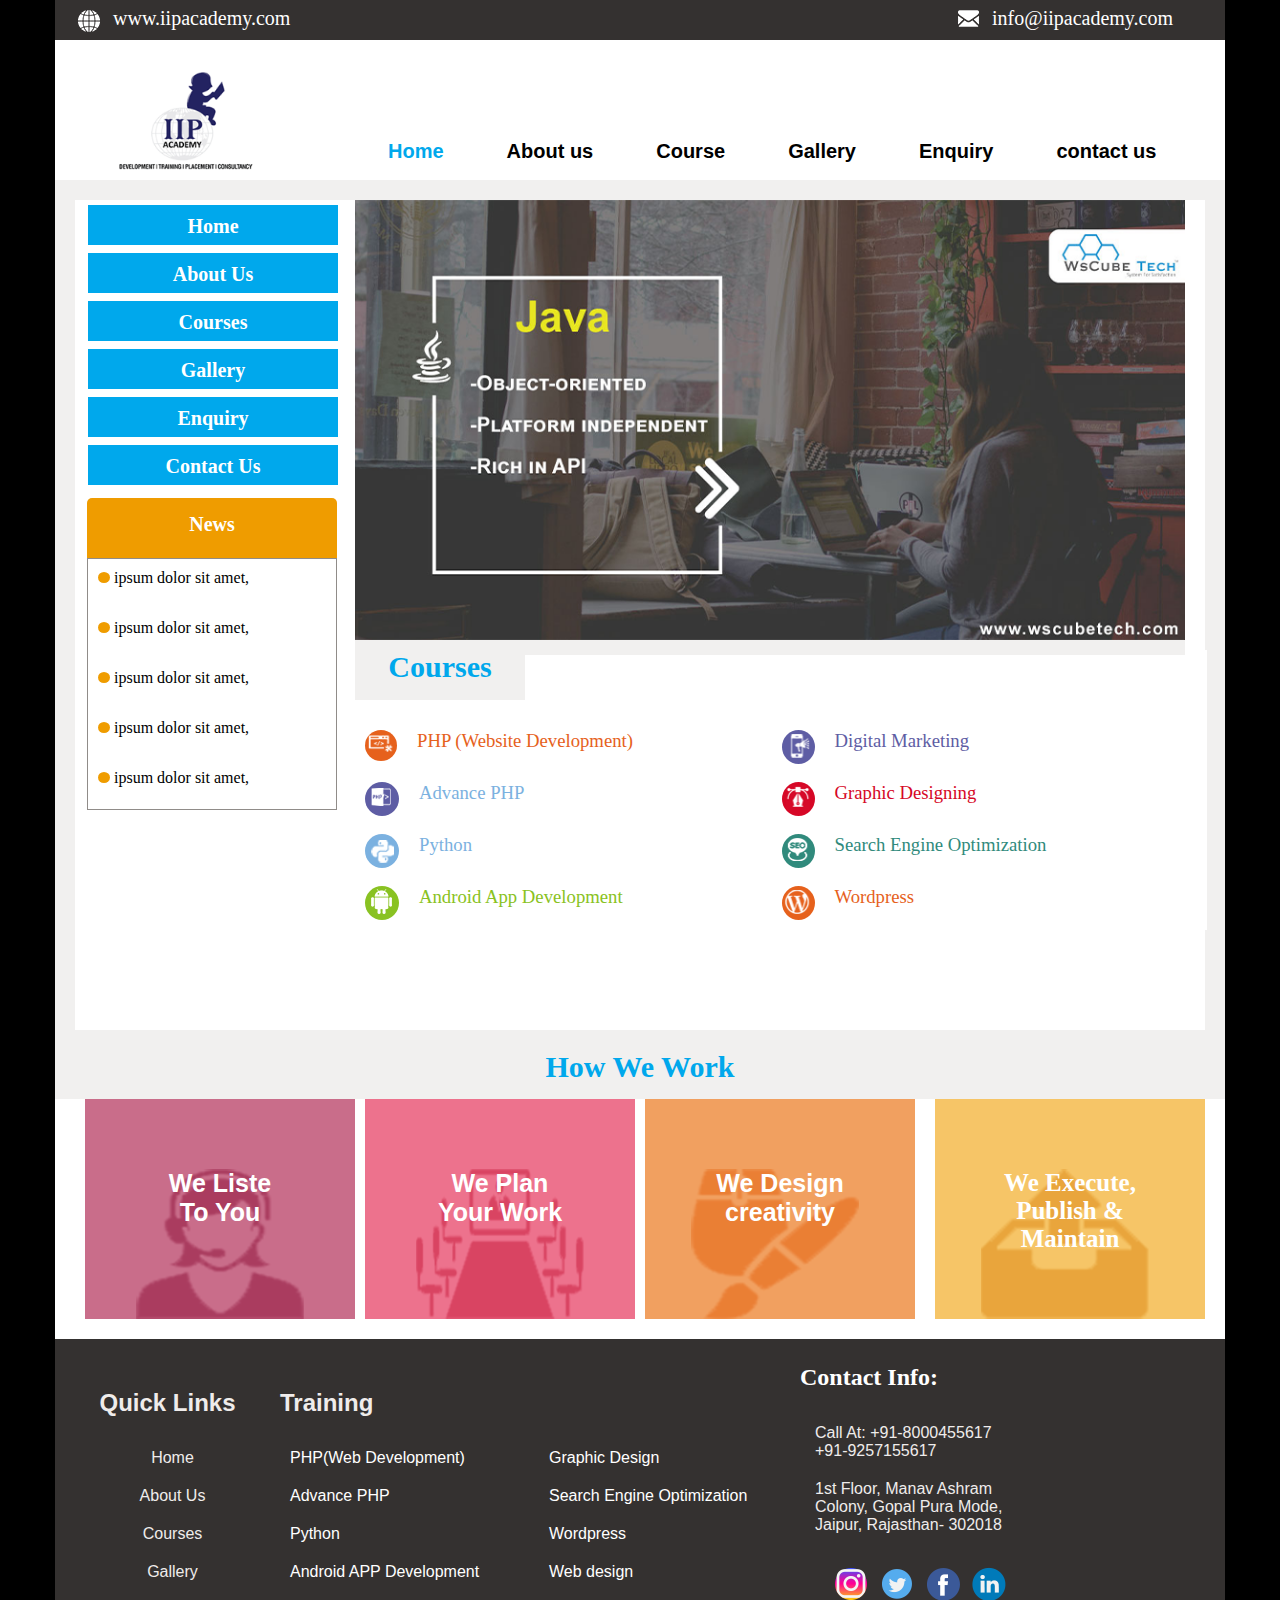
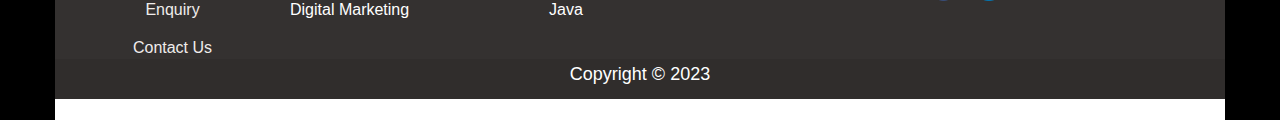
<file: index.html>
<head>
    <title>first website</title>
    <link rel="stylesheet" href="css/style.css">
</head>

<body>
    <div class="main">
        <div class="first-row">
            <div class="top-left">
                <img src="images/web.png" class="img" alt="">
                <div class="top-text"><a href="">www.iipacademy.com</a></div>
            </div>

            <div class="top-right">
                <img src="images/INFO.png" class="img1" alt="">
                <div class="top-text1"><a href="">info@iipacademy.com</a></div>
            </div>
        </div>

        <div class="second-row">
            <div class="logo">
                <img src="images/logo.png" height="100%" alt="">
            </div>
            <div class="manu-bar">
                <div class="home">
                    <span style="color: #00a8ec;"> <a href="index.html">Home</a></span>
                </div>
                <div class="home">
                    <a href="about.html">About us</a>
                </div>
                <div class="home">
                    <a href="course.html">Course</a>
                </div>
                <div class="home">
                    <a href="gallery.html">Gallery</a>
                </div>
                <div class="home">
                    <a href="enquiry.html">Enquiry</a>
                </div>
                <div class="home">
                    <a href="contact.html">contact us</a>
                </div>
            </div>
        </div>
        <div class="row3">
            <div class="row3c1">
                <div class="coloum1"><a href="index.html">Home</a></div>
                <div class="coloum2"><a href="about.html">About Us</a></div>
                <div class="coloum3"><a href="course.html">Courses</a></div>
                <div class="coloum4"><a href="gallery.html">Gallery</a></div>
                <div class="coloum5"><a href="enquiry.html">Enquiry</a></div>
                <div class="coloum6"><a href="contact.html">Contact Us</a></div>
                <div class="row3coloum">
                    <div class="middle-left">News</div>
                    <div class="new-list">
                        <div class=" list-li "><img src="images/dot.jpg" alt=""> ipsum dolor sit amet,</div>
                        <div class="list-li"><img src="images/dot.jpg" alt=""> ipsum dolor sit amet,</div>
                        <div class="list-li"><img src="images/dot.jpg" alt=""> ipsum dolor sit amet,</div>
                        <div class="list-li"><img src="images/dot.jpg" alt=""> ipsum dolor sit amet,</div>
                        <div class="list-li"><img src="images/dot.jpg" alt=""> ipsum dolor sit amet,</div>
                    </div>
                </div>
            </div>

            <div class="list-right">
                <div><img src="images/banners.png" class="images" alt=""></div>
                <div class="course">
                    <div class="course-text">Courses</div>
                    <div class="course-box">
                        <div class="box-left">
                            <div class="php"><img class="php-img" src="images/courses/php.png" title="PHP" alt="">
                                <h3 class="php-h3">PHP (Website Development)</h3>
                            </div>
                            <div class="adv-php">
                                <img class="adv-img" src="images/courses/adv-php.png" alt="">
                                <h3 class="adv-h3">Advance PHP</h3>
                            </div>
                            <div class="py">
                                <img class="py-img" src="images/courses/python.png" alt="">
                                <h3 class="py-h3">Python</h3>
                            </div>
                            <div class="android">
                                <img class="android-img" src="images/courses/android.png" alt="">
                                <h3 class="android-h3">Android App Development</h3>
                            </div>
                        </div>
                        <div class="box-right">
                            <div class="icon-digi">
                                <img class="digi-img" src="images/courses/digi-marketing.png" alt="">
                                <h3 class="digi-h3">Digital Marketing</h3>
                            </div>
                            <div class="icon-graphics">
                                <img src="images/courses/graphic-design.png" alt="" class="grap-img">
                                <h3 class="grap-h3">Graphic Designing</h3>
                            </div>
                            <div class="seo-box ">
                                <img src="images/courses/seo.png" alt="" class="seo-img">
                                <h3 class="seo-h3">Search Engine Optimization</h3>
                            </div>
                            <div class="Wordpress">
                                <img src="images/courses/wordpress.png" alt="" class="Wordpress-img">
                                <h3 class="Wordpress-h3">Wordpress</h3>
                            </div>
                        </div>
                    </div>

                </div>



            </div>

        </div>
        <div class="heading">How We Work</div>

        <div class="row5">
            <div class="box1">
                <div class="images1">
                    <div class="text-img">We Liste <br> To You</div>
                </div>
            </div>
            <div class="box2">
                <div class="images2">
                    <div class="text-img1">We Plan<br> Your Work</div>
                </div>
            </div>
            <div class="box3">
                <div class="images3">
                    <div class="text-img2">We Design <br> creativity</div>
                </div>
            </div>
            <div class="box4">
                <div class="images4">
                    <div class="text-img3">We Execute,<br> Publish &<br> Maintain</div>
                </div>
            </div>
        </div>

        <div class="row6">
            <div class="r6colouml">
                <div class="R6-text">
                    <h2 class="text-h2">Quick Links</h2>
                    <div class="text-color"><a href="index.html">Home</a></div>
                    <div class="text-color"><a href="about.html">About Us</a></div>
                    <div class="text-color"><a href="course.html">Courses</a></div>
                    <div class="text-color"><a href="gallery.html">Gallery</a></div>
                    <div class="text-color"><a href="enquiry.html">Enquiry</a></div>
                    <div class="text-color"><a href="contact.html">Contact Us</a></div>
                </div>
                <div class="train-text">
                    <h2 class="train-h2">Training</h2>
                    <div class="train-colom">
                        <div class="text-train"><a href="">PHP(Web Development)</a></div>
                        <div class="text-train"><a href="">Advance PHP</a></div>
                        <div class="text-train"><a href="">Python</a></div>
                        <div class="text-train"><a href="">Android APP Development</a></div>
                        <div class="text-train"><a href="">Digital Marketing</a></div>
                    </div>
                    <div class="train-text2">
                        <div class="text-color1">Graphic Design</div>
                        <div class="text-color1">Search Engine Optimization</div>
                        <div class="text-color1">Wordpress</div>
                        <div class="text-color1">Web design</div>
                        <div class="text-color1">Java</div>
                    </div>
                </div>
                <div class="text-contact">
                    <h2 class="contact-h2">Contact Info:</h2>
                    <div class="cont-text">
                        <div class="cont-text1">Call At: +91-8000455617<br> +91-9257155617</div>
                        <div class="cont-text2">1st Floor, Manav Ashram Colony, Gopal Pura Mode, Jaipur, Rajasthan-
                            302018</div>
                        <div class="cont-img">
                             <div class="img_cont">
                                <a href="https://www.instagram.com/wscubetechindia" target="_blank">
                                    <img src="images/instagram.png" alt="">
                                </a>
                            </div>
                             <div class="img_cont">
                                <a href="https://twitter.com/wscube" target="_blank">
                                    <img src="images/twitter.png" alt="">
                                </a>
                            </div>
                             <div class="img_cont">
                                <a href="https://www.facebook.com/wscubetech.india" target="_blank">
                                    <img src="images/facebook.png" alt="">
                                </a>
                            </div>
                             <div class="img_cont">
                                <a href="https://www.linkedin.com/company/wscube-tech" target="_blank">
                                    <img src="images/linked-in.png" alt="">
                                </a>
                            </div>
                        </div>
                    </div>
                </div>




            </div>
            <div class="row7">Copyright © 2023</div>








        </div>

</body>

</html>
</file>
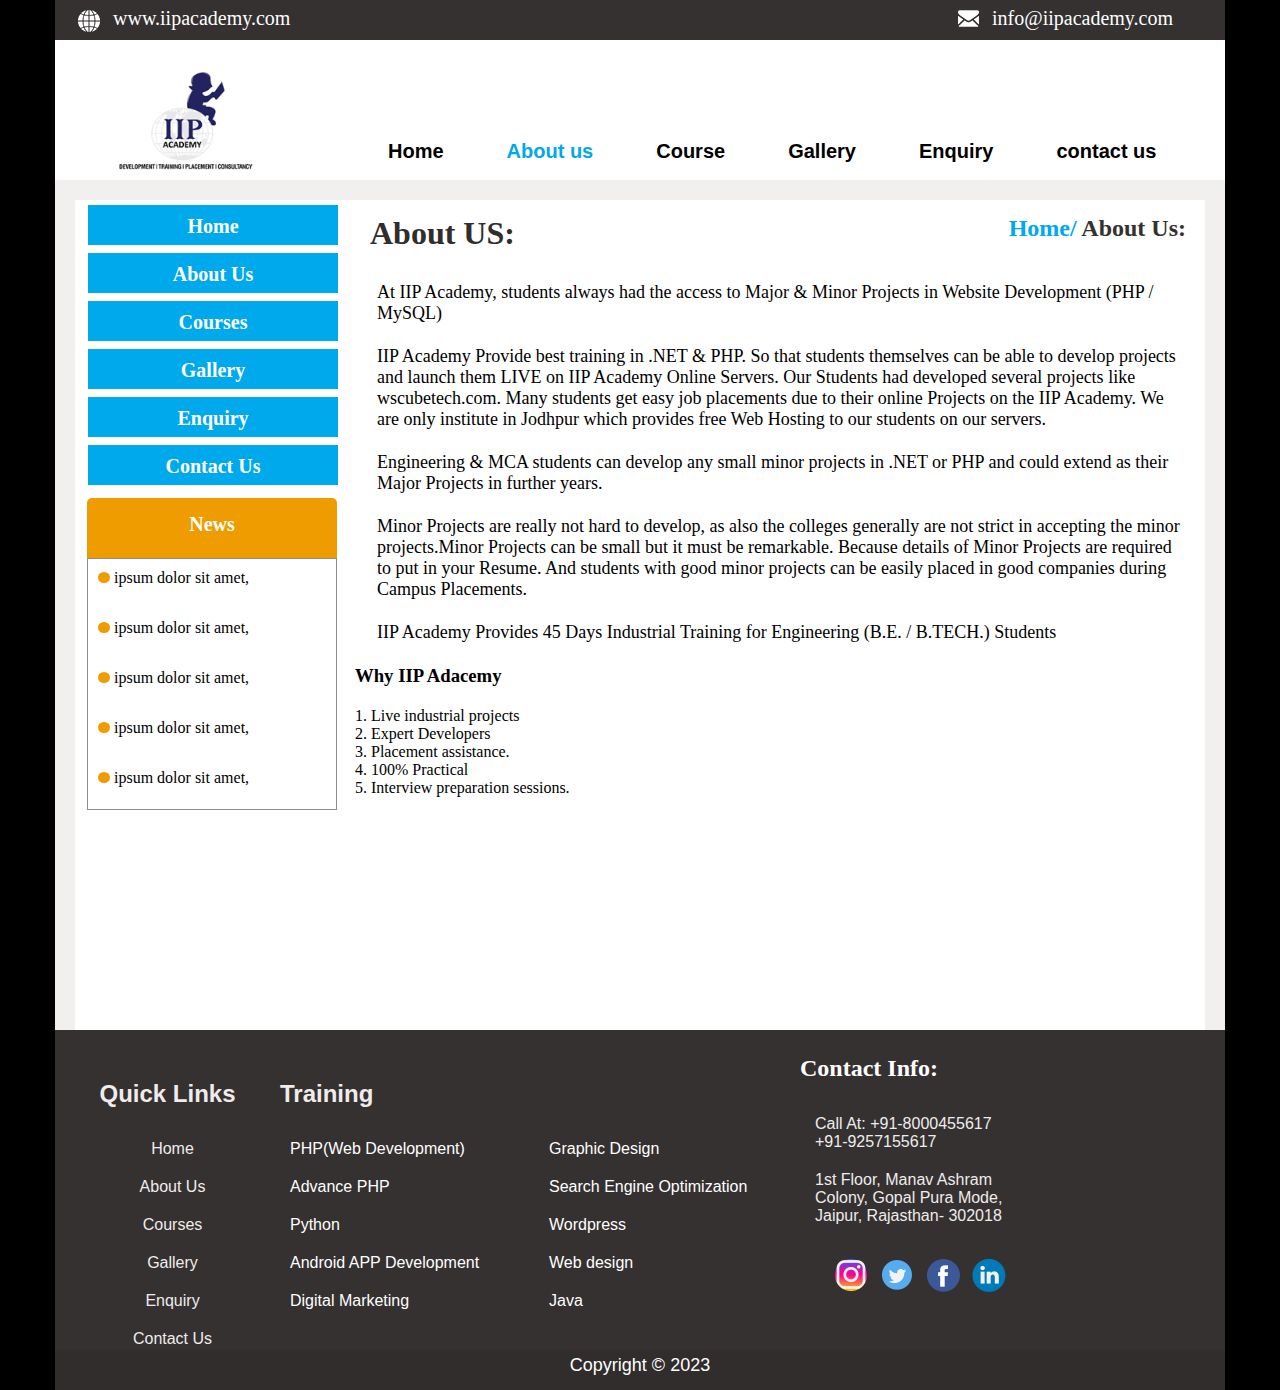
<file: about.html>
<html lang="en">
<head>
    <title>about us</title>
    <link rel="stylesheet" href="css/style.css">
</head>

<body>
    <div class="main1">
        <div class="first-row">
            <div class="top-left">
                <img src="images/web.png" class="img"  alt="">
                <div class="top-text"><a href="">www.iipacademy.com</a></div>
            </div>

            <div class="top-right">
                <img src="images/INFO.png" class="img1" alt="">
                <div class="top-text1"><a href="">info@iipacademy.com</a></div>
            </div>
        </div>
        <div class="second-row">
            <div class="logo">
                <img src="images/logo.png" height="100%" alt="">
            </div>
            <div class="manu-bar">
                <div class="home">
                    <a href="index.html">Home</a>
                </div>
                <div class="home">
                    <a href="about.html" style="color: #00a8ec";>About us</a>
                </div>
                <div class="home">
                    <a href="course.html">Course</a>
                </div>
                <div class="home">
                    <a href="gallery.html">Gallery</a>
                </div>
                <div class="home">
                    <a href="enquiry.html">Enquiry</a>
                </div>
                <div class="home">
                    <a href="contact.html">contact us</a>
                </div>
            </div>
        </div>
        <div class="row3">
            <div class="row3c1">
                <div class="coloum1"><a href="index.html">Home</a></div>
                <div class="coloum2"><a href="about.html">About Us</a></div>
                <div class="coloum3"><a href="course.html">Courses</a></div>
                <div class="coloum4"><a href="">Gallery</a></div>
                <div class="coloum5"><a href="">Enquiry</a></div>
                <div class="coloum6"><a href="">Contact Us</a></div>
                <div class="row3coloum">
                    <div class="middle-left">News</div>
                 <div class="new-list">
                    <div class="list-li"><img src="images/dot.jpg" alt=""> ipsum dolor sit amet,</div>
                    <div class="list-li"><img src="images/dot.jpg" alt=""> ipsum dolor sit amet,</div>
                    <div class="list-li"><img src="images/dot.jpg" alt=""> ipsum dolor sit amet,</div>
                    <div class="list-li"><img src="images/dot.jpg" alt=""> ipsum dolor sit amet,</div>
                    <div class="list-li"><img src="images/dot.jpg" alt=""> ipsum dolor sit amet,</div>
                </div>
             </div>
            </div>
            <div class="right-row3">
                <div class="row3-page">
                    <h1 class="row3_text">About US:</h1>
                    <h2 class="row3_text2"><span style="color: #00a8ec;"><a href="index.html">Home/</a></span>  About Us:
                    </h2>
                </div>
                <div class="about-p">
                    <p class="p-about1">At IIP Academy, students always had the access to Major & Minor Projects in Website Development (PHP / MySQL)</p>
                    <p class="p-about1">IIP Academy Provide best training in .NET & PHP. So that students themselves can be able to develop projects and launch them LIVE on IIP Academy Online Servers. Our Students had developed several projects like wscubetech.com. Many students get easy job placements due to their online Projects on the IIP Academy. We are only institute in Jodhpur which provides free Web Hosting to our students on our servers.</p>
                    <p class="p-about1">Engineering & MCA students can develop any small minor projects in .NET or PHP and could extend as their Major Projects in further years.</p>
                    <p class="p-about1">Minor Projects are really not hard to develop, as also the colleges generally are not strict in accepting the minor projects.Minor Projects can be small but it must be remarkable. Because details of Minor Projects are required to put in your Resume. And students with good minor projects can be easily placed in good companies during Campus Placements.</p>
                    <p class="p-about1">IIP Academy Provides 45 Days Industrial Training for Engineering (B.E. / B.TECH.) Students</p>
                    <p class="p-about1"></p>
                    <h3 style="margin-bottom: 20px;">Why IIP Adacemy</h3>
                    <div>1. Live industrial projects</div>
                    <div>2. Expert Developers</div>
                    <div>3. Placement assistance.</div>
                    <div>4. 100% Practical</div>
                    <div>5. Interview preparation sessions.</div>
                </div>
            </div>
        </div>
        <div class="row6">
            <div class="r6colouml">
                <div class="R6-text">
                <h2 class="text-h2">Quick Links</h2>
                <div class="text-color">Home</div>
                <div class="text-color">About Us</div>
                <div class="text-color">Courses</div>
                <div class="text-color">Gallery</div>
                <div class="text-color">Enquiry</div>
                <div class="text-color">Contact Us</div>
            </div>
            <div class="train-text">
                <h2 class="train-h2">Training</h2>
                <div class="train-colom">
                    <div class="text-train">PHP(Web Development)</div>
                    <div class="text-train">Advance PHP</div>
                    <div class="text-train">Python</div>
                    <div class="text-train">Android APP Development</div>
                    <div class="text-train">Digital Marketing</div>
                </div>
                <div class="train-text2">
                    <div class="text-color1">Graphic Design</div>
                    <div class="text-color1">Search Engine Optimization</div>
                    <div class="text-color1">Wordpress</div>
                    <div class="text-color1">Web design</div>
                    <div class="text-color1">Java</div>
                </div>
            </div>
            <div class="text-contact">
                <h2 class="contact-h2">Contact Info:</h2>
                <div class="cont-text">
                    <div class="cont-text1">Call At: +91-8000455617<br> +91-9257155617</div>
                    <div class="cont-text2">1st Floor, Manav Ashram Colony, Gopal Pura Mode, Jaipur, Rajasthan- 302018</div>
                    <div class="cont-img">
                        <div class="img_cont">
                            <a href="https://www.instagram.com/wscubetechindia" target="_blank">
                                <img src="images/instagram.png" alt="">
                            </a>
                        </div>
                         <div class="img_cont">
                            <a href="https://twitter.com/wscube" target="_blank">
                                <img src="images/twitter.png" alt="">
                            </a>
                        </div>
                         <div class="img_cont">
                            <a href="https://www.facebook.com/wscubetech.india" target="_blank">
                                <img src="images/facebook.png" alt="">
                            </a>
                        </div>
                         <div class="img_cont">
                            <a href="https://www.linkedin.com/company/wscube-tech" target="_blank">
                                <img src="images/linked-in.png" alt="">
                            </a>
                        </div>
                    </div>
                </div>
            </div>
            
             </div>
        <div class="row7">Copyright © 2023</div>

 </div>


    
</body>
</html>
</file>
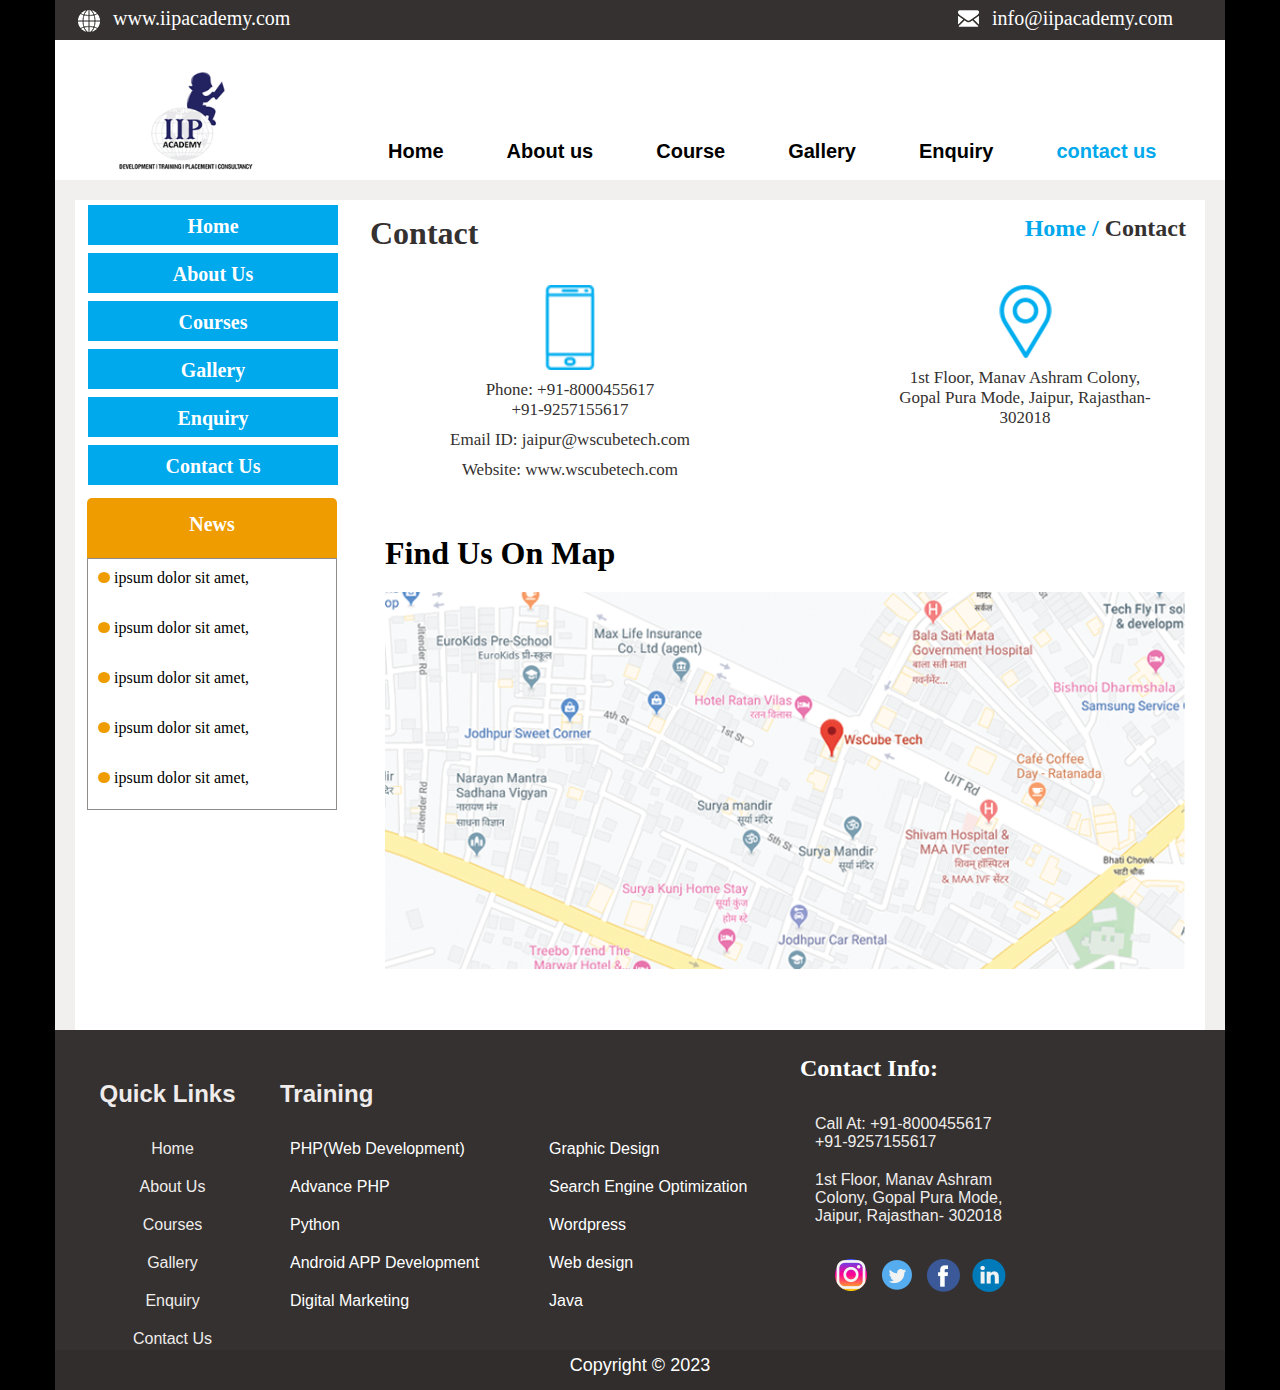
<file: contact.html>
<html lang="en">
<head>
    <title>contact</title>
    <link rel="stylesheet" href="css/style.css">
</head>
<body>
    <div class="main4">
        <div class="first-row">
            <div class="top-left">
                <img src="images/web.png" class="img"  alt="">
                <div class="top-text"><a href="">www.iipacademy.com</a></div>
            </div>

            <div class="top-right">
                <img src="images/INFO.png" class="img1" alt="">
                <div class="top-text1"><a href="">info@iipacademy.com</a></div>
            </div>
        </div>
        
        <div class="second-row">
            <div class="logo">
                <img src="images/logo.png" height="100%" alt="">
            </div>
            <div class="manu-bar">
                <div class="home">
                    <a href="index.html">Home</a>
                </div>
                <div class="home">
                    <a href="about.html">About us</a>
                </div>
                <div class="home">
                    <a href="course.html">Course</a>
                </div>
                <div class="home">
                    <a href="gallery.html">Gallery</a>
                </div>
                <div class="home">
                    <a href="enquiry.html">Enquiry</a>
                </div>
                <div class="home">
                    <a href="contact.html" style="color: #00a8ec;">contact us</a>
                </div>
            </div>
        </div>
        <div class="row3">
            <div class="row3c1">
                <div class="coloum1"><a href="index.html">Home</a></div>
                <div class="coloum2"><a href="about.html">About Us</a></div>
                <div class="coloum3"><a href="course.html">Courses</a></div>
                <div class="coloum4"><a href="gallery.html">Gallery</a></div>
                <div class="coloum5"><a href="enquiry.html">Enquiry</a></div>
                <div class="coloum6"><a href="contact.html">Contact Us</a></div>
                 <div class="row3coloum">
              <div class="middle-left">News</div>
                  <div class="new-list">
                       <div class="list-li"><img src="images/dot.jpg" alt=""> ipsum dolor sit amet,</div>
                        <div class="list-li"><img src="images/dot.jpg" alt=""> ipsum dolor sit amet,</div>
                        <div class="list-li"><img src="images/dot.jpg" alt=""> ipsum dolor sit amet,</div>
                          <div class="list-li"><img src="images/dot.jpg" alt=""> ipsum dolor sit amet,</div>
                      <div class="list-li"><img src="images/dot.jpg" alt=""> ipsum dolor sit amet,</div>
                     </div>
              </div>
            </div>
            <div class="con-box">
                <div class="con-text">
                    <h1 class="con-h1">Contact</h1>
                    <h2 class="con-h2"><span style="color: #00a8ec;"><a href="index.html">Home /</a></span> Contact</h2>
                </div>
                <div class="contact-box">
                    <div class="con-row1">
                        <div class="con-row1-left">
                            <img src="images/phone.png" class="con-img">
                            <p class="con-p">Phone: +91-8000455617 <br/>
                                +91-9257155617 
                            <p class="con-p">Email ID: 
                             <a href="">jaipur@wscubetech.com</a></p>
                            <p class="con-p"> <a href=""> Website: www.wscubetech.com </a></p>
                            
                        </div>
                        <div class="con-row1-right">
                            <img src="images/address-pin.png" >
                            <p class="conp">1st Floor, Manav Ashram Colony, Gopal Pura Mode, Jaipur, Rajasthan- 302018</p>
                        </div>
                    </div>
                    <h1>Find Us On Map</h1>
                    <div class="con-map">
                        <img src="images/map.png" class="con-img1">
                    </div>
                </div>
            </div>
            
        </div>
        <div class="row6">
            <div class="r6colouml">
                <div class="R6-text">
                <h2 class="text-h2">Quick Links</h2>
                <div class="text-color">Home</div>
                <div class="text-color">About Us</div>
                <div class="text-color">Courses</div>
                <div class="text-color">Gallery</div>
                <div class="text-color">Enquiry</div>
                <div class="text-color">Contact Us</div>
            </div>
            <div class="train-text">
                <h2 class="train-h2">Training</h2>
                <div class="train-colom">
                    <div class="text-train">PHP(Web Development)</div>
                    <div class="text-train">Advance PHP</div>
                    <div class="text-train">Python</div>
                    <div class="text-train">Android APP Development</div>
                    <div class="text-train">Digital Marketing</div>
                </div>
                <div class="train-text2">
                    <div class="text-color1">Graphic Design</div>
                    <div class="text-color1">Search Engine Optimization</div>
                    <div class="text-color1">Wordpress</div>
                    <div class="text-color1">Web design</div>
                    <div class="text-color1">Java</div>
                </div>
            </div>
            <div class="text-contact">
                <h2 class="contact-h2">Contact Info:</h2>
                <div class="cont-text">
                    <div class="cont-text1">Call At: +91-8000455617<br> +91-9257155617</div>
                    <div class="cont-text2">1st Floor, Manav Ashram Colony, Gopal Pura Mode, Jaipur, Rajasthan- 302018</div>
                    <div class="cont-img">
                        <div class="img_cont">
                            <a href="https://www.instagram.com/wscubetechindia" target="_blank">
                                <img src="images/instagram.png" alt="">
                            </a>
                        </div>
                         <div class="img_cont">
                            <a href="https://twitter.com/wscube" target="_blank">
                                <img src="images/twitter.png" alt="">
                            </a>
                        </div>
                         <div class="img_cont">
                            <a href="https://www.facebook.com/wscubetech.india" target="_blank">
                                <img src="images/facebook.png" alt="">
                            </a>
                        </div>
                         <div class="img_cont">
                            <a href="https://www.linkedin.com/company/wscube-tech" target="_blank">
                                <img src="images/linked-in.png" alt="">
                            </a>
                        </div>
                    </div>
                </div>
            </div>
            
            


        </div>
        <div class="row7">Copyright © 2023</div>
    </div>
    
    
</body>
</html>
</file>
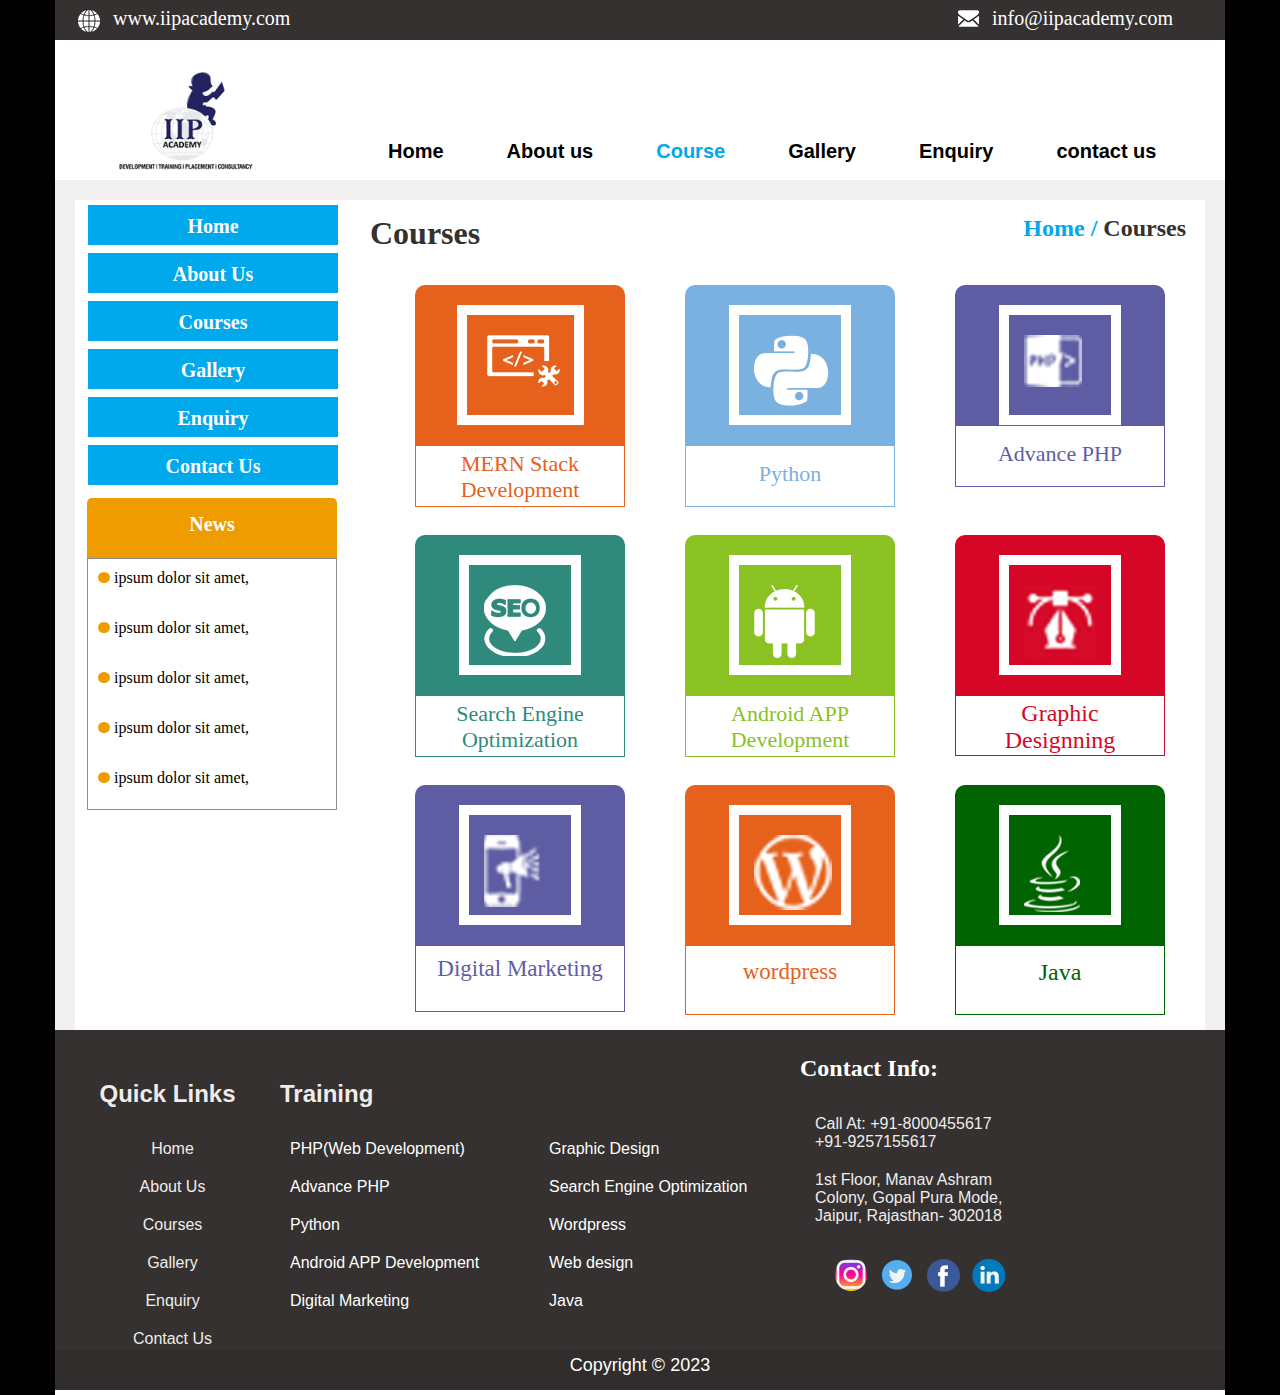
<file: course.html>
<html lang="en">
<head>
    <title>course</title>
    <link rel="stylesheet" href="css/style.css">
</head>
<body>
    <div class="main2">
        <div class="first-row">
            <div class="top-left">
                <img src="images/web.png" class="img"  alt="">
                <div class="top-text"><a href="">www.iipacademy.com</a></div>
            </div>

            <div class="top-right">
                <img src="images/INFO.png" class="img1" alt="">
                <div class="top-text1"><a href="">info@iipacademy.com</a></div>
            </div>
        </div>

        <div class="second-row">
            <div class="logo">
                <img src="images/logo.png" height="100%" alt="">
            </div>
            <div class="manu-bar">
                <div class="home">
                    <a href="index.html">Home</a>
                </div>
                <div class="home">
                    <a href="about.html">About us</a>
                </div>
                <div class="home">
                  <span style="color: #00a8ec;">  <a href="course.html">Course</a></span>
                </div>
                <div class="home">
                    <a href="gallery.html">Gallery</a>
                </div>
                <div class="home">
                    <a href="enquiry.html">Enquiry</a>
                </div>
                <div class="home">
                    <a href="contact.html">contact us</a>
                </div>
            </div>
        </div>
        <div class="row3">
            <div class="row3c1">
                <div class="coloum1"><a href="index.html">Home</a></div>
                <div class="coloum2"><a href="about.html">About Us</a></div>
                <div class="coloum3"><a href="course.html">Courses</a></div>
                <div class="coloum4"><a href="">Gallery</a></div>
                <div class="coloum5"><a href="">Enquiry</a></div>
                <div class="coloum6"><a href="">Contact Us</a></div>
                 <div class="row3coloum">
              <div class="middle-left">News</div>
                  <div class="new-list">
                       <div class="list-li"><img src="images/dot.jpg" alt=""> ipsum dolor sit amet,</div>
                        <div class="list-li"><img src="images/dot.jpg" alt=""> ipsum dolor sit amet,</div>
                        <div class="list-li"><img src="images/dot.jpg" alt=""> ipsum dolor sit amet,</div>
                          <div class="list-li"><img src="images/dot.jpg" alt=""> ipsum dolor sit amet,</div>
                      <div class="list-li"><img src="images/dot.jpg" alt=""> ipsum dolor sit amet,</div>
                    </div>
              </div>
            </div>
            <div class="course_box">
                <div class="right-box">
                    <h1 class="cour-h">Courses</h1>
                    <h2 class="cour-h2">
                      <span style="color: #00a8ec;">  <a href="index.html">Home /</a></span> Courses
                    </h2>
                </div>
                <div class="cour-img">
                    <div class="row1">
                    <div class="img-course1">
                        <div class="course-1-img">
                            <div class="course-img">
                                <img src="images/icons/php.png" >
                            </div>
                        </div>
                        <div class="course-text1">MERN Stack Development</div>
                    </div>
                    <div class="img-course2">
                        <div class="course-2-img">
                            <div class="course-img2">
                                <img src="images/icons/python.png" >
                            </div>
                        </div>
                        <div class="course-text2">Python</div>
                    </div>
                    <div class="course3">
                        <div class="course3-img">
                            <div class="course-img3">
                                <img src="images/icons/adv-php.png" alt="">
                            </div>
                            <div class="course-text3">Advance PHP</div>
                        </div>
                    </div>
                 </div>
                 <div class="row1">
                    <div class="course4">
                        <div class="course4-img">
                            <div class="course-img4">
                                <img src="images/icons/seo.png" alt="">
                            </div>
                        </div>
                        <div class="course-text4">Search Engine Optimization</div>
                    </div>
                    <div class="course5">
                        <div class="course5-img">
                            <div class="course-img5">
                                <img src="images/icons/abdroid.png" >
                            </div>
                        </div>
                        <div class="course-text5">Android APP Development</div>
                    </div>
                    <div class="course6">
                        <div class="course6-img">
                            <div class="course-img6">
                                <img src="images/icons/graphic-design.png" >
                            </div>
                        </div>
                        <div class="course-text6">Graphic <br/> Designning</div>
                    </div>
                 </div>
                    <div class="row1">
                      <div class="course7">
                          <div class="course7-img">
                             <div class="course-img7">
                                <img src="images/icons/digi-mkting.png" >
                                </div>
                            </div>
                          <div class="course-text7">Digital Marketing</div>
                        </div>
                        <!-- </div> -->
                        <div class="course8">
                            <div class="course8-img">
                                <div class="course-img8">
                                    <img src="images/icons/wordpress.png" >
                                </div>
                            </div>
                            <div class="course-text8">wordpress</div>
                        </div>
                        <div class="course9">
                           <div class="course9-img">
                            <div class="course-img9">
                                <img src="images/icons/java.png">
                            </div>
                           </div>
                           <div class="course-text9">Java</div>
                        </div>
                   </div>
                </div>
            </div>
        </div>
        <div class="clear"></div>
        <div class="row6">
            <div class="r6colouml">
                <div class="R6-text">
                <h2 class="text-h2">Quick Links</h2>
                <div class="text-color"><a href="index.html">Home</a></div>
                <div class="text-color"><a href="about.html">About Us</a></div>
                <div class="text-color"><a href="course.html">Courses</a></div>
                <div class="text-color"><a href="">Gallery</a></div>
                <div class="text-color"><a href="">Enquiry</a></div>
                <div class="text-color"><a href="">Contact Us</a></div>
            </div>
            <div class="train-text">
                <h2 class="train-h2">Training</h2>
                <div class="train-colom">
                    <div class="text-train">PHP(Web Development)</div>
                    <div class="text-train">Advance PHP</div>
                    <div class="text-train">Python</div>
                    <div class="text-train">Android APP Development</div>
                    <div class="text-train">Digital Marketing</div>
                </div>
                <div class="train-text2">
                    <div class="text-color1">Graphic Design</div>
                    <div class="text-color1">Search Engine Optimization</div>
                    <div class="text-color1">Wordpress</div>
                    <div class="text-color1">Web design</div>
                    <div class="text-color1">Java</div>
                </div>
            </div>
            <div class="text-contact">
                <h2 class="contact-h2">Contact Info:</h2>
                <div class="cont-text">
                    <div class="cont-text1">Call At: +91-8000455617<br> +91-9257155617</div>
                    <div class="cont-text2">1st Floor, Manav Ashram Colony, Gopal Pura Mode, Jaipur, Rajasthan- 302018</div>
                    <div class="cont-img">
                        <div class="img_cont">
                            <a href="https://www.instagram.com/wscubetechindia" target="_blank">
                                <img src="images/instagram.png" alt="">
                            </a>
                        </div>
                         <div class="img_cont">
                            <a href="https://twitter.com/wscube" target="_blank">
                                <img src="images/twitter.png" alt="">
                            </a>
                        </div>
                         <div class="img_cont">
                            <a href="https://www.facebook.com/wscubetech.india" target="_blank">
                                <img src="images/facebook.png" alt="">
                            </a>
                        </div>
                         <div class="img_cont">
                            <a href="https://www.linkedin.com/company/wscube-tech" target="_blank">
                                <img src="images/linked-in.png" alt="">
                            </a>
                        </div>
                    </div>
                </div>
            </div>
            
            


        </div>
        <div class="row7">Copyright © 2023</div>



    </div>
    
</body>
</html>
</file>
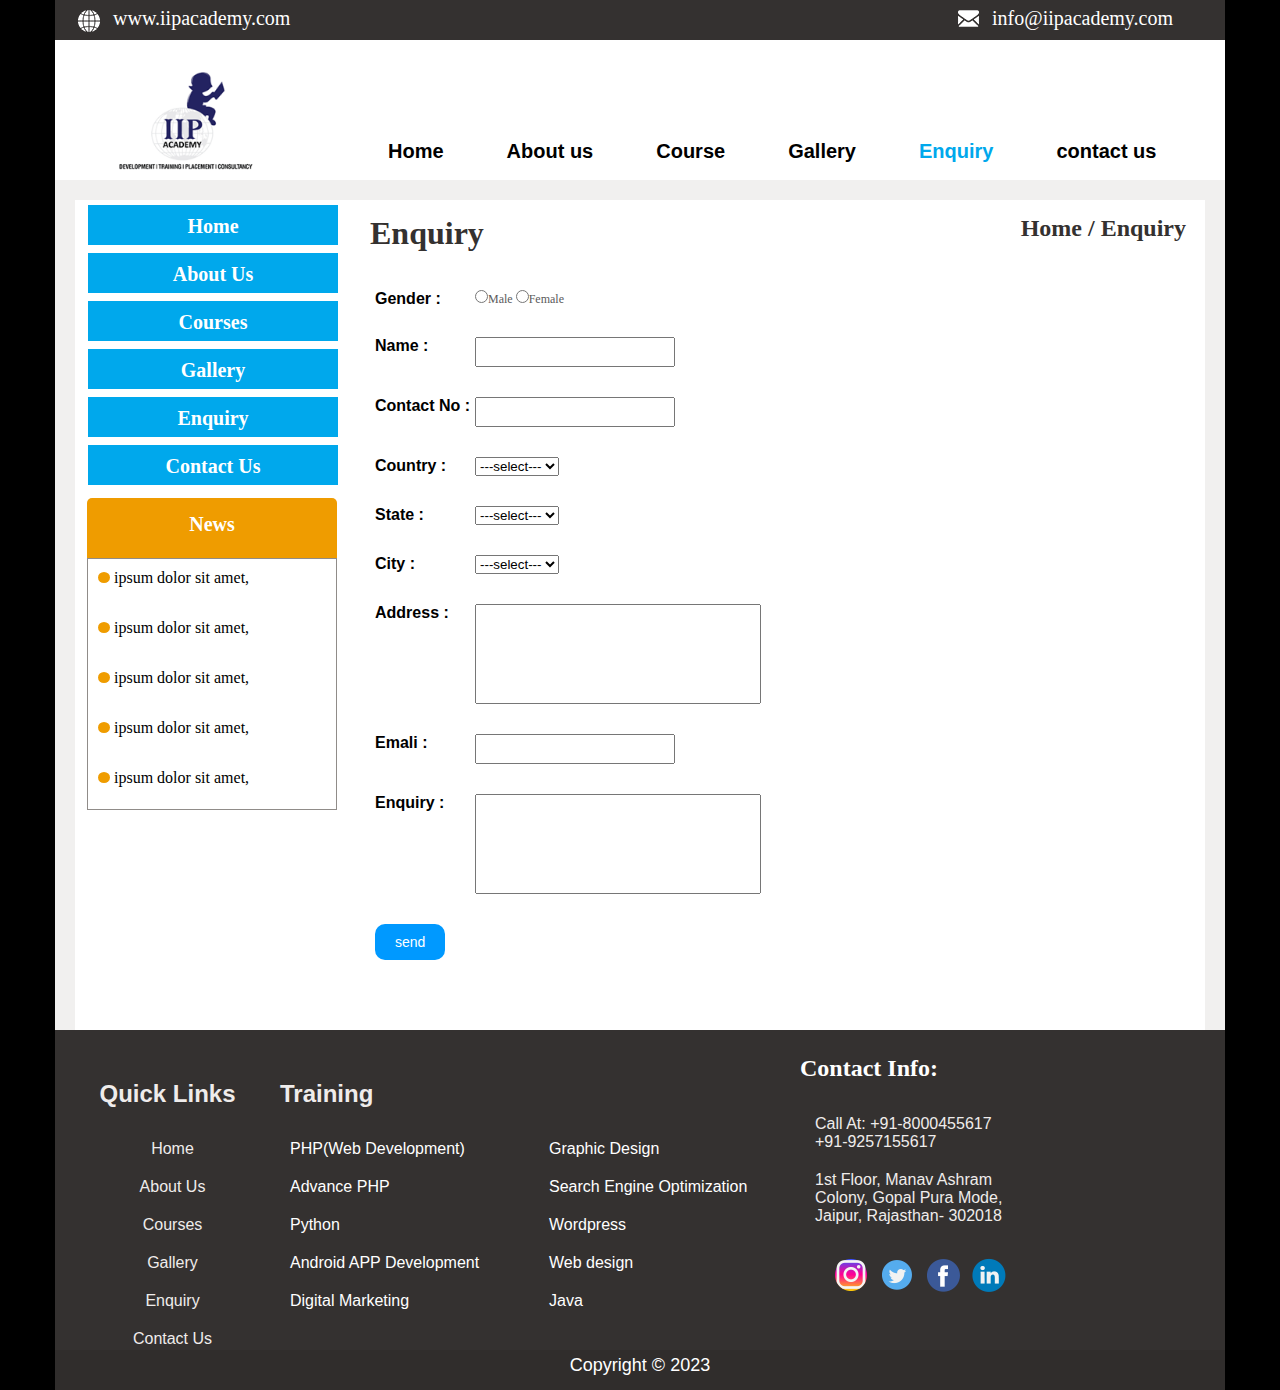
<file: enquiry.html>
<html lang="en">
<head>
    <title>Enquiry</title>
    <link rel="stylesheet" href="css/style.css">
</head>
<body>
    <div class="main3">
        <div class="first-row">
            <div class="top-left">
                <img src="images/web.png" class="img"  alt="">
                <div class="top-text"><a href="">www.iipacademy.com</a></div>
            </div>

            <div class="top-right">
                <img src="images/INFO.png" class="img1" alt="">
                <div class="top-text1"><a href="">info@iipacademy.com</a></div>
            </div>
        </div>
        <div class="second-row">
            <div class="logo">
                <img src="images/logo.png" height="100%" alt="">
            </div>
            <div class="manu-bar">
                <div class="home">
                    <a href="index.html">Home</a>
                </div>
                <div class="home">
                    <a href="about.html">About us</a>
                </div>
                <div class="home">
                    <a href="course.html">Course</a>
                </div>
                <div class="home">
                    <a href="gallery.html">Gallery</a>
                </div>
                <div class="home">
                    <a href="enquiry.html" style="color: #00a8ec;">Enquiry</a>
                </div>
                <div class="home">
                    <a href="contact.html">contact us</a>
                </div>
            </div>
        </div>
        <div class="row3">
            <div class="row3c1">
               <div class="coloum1"><a href="index.html">Home</a></div>
               <div class="coloum2"><a href="about.html">About Us</a></div>
               <div class="coloum3"><a href="course.html">Courses</a></div>
               <div class="coloum4"><a href="gallery.html">Gallery</a></div>
               <div class="coloum5"><a href="enquiry.html">Enquiry</a></div>
               <div class="coloum6"><a href="contact.html">Contact Us</a></div>
                <div class="row3coloum">
             <div class="middle-left">News</div>
                 <div class="new-list">
                      <div class="list-li"><img src="images/dot.jpg" alt=""> ipsum dolor sit amet,</div>
                       <div class="list-li"><img src="images/dot.jpg" alt=""> ipsum dolor sit amet,</div>
                       <div class="list-li"><img src="images/dot.jpg" alt=""> ipsum dolor sit amet,</div>
                         <div class="list-li"><img src="images/dot.jpg" alt=""> ipsum dolor sit amet,</div>
                     <div class="list-li"><img src="images/dot.jpg" alt=""> ipsum dolor sit amet,</div>
                    </div>
             </div>
            </div>
            <div class="eq-box">
                <div class="enq-text">
                    <h1 class="enq-h1">Enquiry</h1>
                    <h2 class="enq-h2"><a href="index.html">Home /</a> Enquiry</h2>
                </div>
                <div class="enq-fome">
                    <form >
                        <div class="rowform">
                            <div class="formtext">Gender :</div>
                            <div class="finput">
                                <input type="radio" name="male" class="input">Male
                                <input type="radio" name="male" class="input" >Female
                            </div>
                        </div>
                        <div class="rowform">
                            <div class="fname">Name :</div>
                            <div class="finput">
                                <input type="text" class="inputbox">
                            </div>
                        </div>
                        <div class="rowform">
                            <div class="fname">Contact No : </div>
                            <div class="finput">
                                <input type="number" class="inputbox">
                            </div>
                        </div>
                        <div class="rowform">
                            <div class="fname">Country : </div>
                            <div class="finput">
                                <select >
                                 <option value="">   ---select---</option>
                                 <option value="">India</option>
                                 <option value=""> USA</option>
                                 <option value=""> Australia</option>
                                </select>
                            </div>
                        </div>
                        <div class="rowform">
                            <div class="fname">State :</div>
                            <div class="finput">
                                <select name="" id="">
                                    <option value="">---select---</option>
                                    <option value="">Rajasthan</option>
                                    <option value="">punjab</option>
                                    <option value="">new york</option>
                                    <option value="">syndey</option>
                                </select>
                            </div>
                        </div>
                        <div class="rowform">
                            <div class="fname">City :</div>
                            <div class="finput">
                                <select name="" id="">
                                    <option value="">---select---</option>
                                    <option value="">jodhpur</option>
                                    <option value="">jaipur</option>
                                    <option value="">mumbai</option>
                                    <option value="">new york</option>
                                </select>
                            </div>
                        </div>
                        <div class="rowform">
                            <div class="fname">Address :</div>
                            <div class="finput">
                                <textarea class="textarea"></textarea>
                            </div>
                        </div>
                        <div class="rowform">
                            <div class="fname">Emali :</div>
                            <!-- <div class=""> -->
                                <input type="email" class="inputbox">
                            <!-- </div> -->
                        </div>
                        <div class="rowform">
                            <div class="fname">Enquiry :</div>
                            <textarea class="textarea"></textarea>
                        </div>
                        <div class="rowform">
                            <input type="submit" value="send" class="btn">
                        </div>
                    </form>
                </div>
            </div>
        </div>
        <div class="row6">
            <div class="r6colouml">
                <div class="R6-text">
                <h2 class="text-h2">Quick Links</h2>
                <div class="text-color"><a href="index.html">Home</a></div>
                <div class="text-color"><a href="about.html">About Us</a></div>
                <div class="text-color"><a href="course.html">Courses</a></div>
                <div class="text-color"><a href="gallery.html">Gallery</a></div>
                <div class="text-color"><a href="enquiry.html">Enquiry</a></div>
                <div class="text-color"><a href="contact.html">Contact Us</a></div>
            </div>
            <div class="train-text">
                <h2 class="train-h2">Training</h2>
                <div class="train-colom">
                    <div class="text-train">PHP(Web Development)</div>
                    <div class="text-train">Advance PHP</div>
                    <div class="text-train">Python</div>
                    <div class="text-train">Android APP Development</div>
                    <div class="text-train">Digital Marketing</div>
                </div>
                <div class="train-text2">
                    <div class="text-color1">Graphic Design</div>
                    <div class="text-color1">Search Engine Optimization</div>
                    <div class="text-color1">Wordpress</div>
                    <div class="text-color1">Web design</div>
                    <div class="text-color1">Java</div>
                </div>
            </div>
            <div class="text-contact">
                <h2 class="contact-h2">Contact Info:</h2>
                <div class="cont-text">
                    <div class="cont-text1">Call At: +91-8000455617<br> +91-9257155617</div>
                    <div class="cont-text2">1st Floor, Manav Ashram Colony, Gopal Pura Mode, Jaipur, Rajasthan- 302018</div>
                    <div class="cont-img">
                        <div class="img_cont">
                            <a href="https://www.instagram.com/wscubetechindia" target="_blank">
                                <img src="images/instagram.png" alt="">
                            </a>
                        </div>
                         <div class="img_cont">
                            <a href="https://twitter.com/wscube" target="_blank">
                                <img src="images/twitter.png" alt="">
                            </a>
                        </div>
                         <div class="img_cont">
                            <a href="https://www.facebook.com/wscubetech.india" target="_blank">
                                <img src="images/facebook.png" alt="">
                            </a>
                        </div>
                         <div class="img_cont">
                            <a href="https://www.linkedin.com/company/wscube-tech" target="_blank">
                                <img src="images/linked-in.png" alt="">
                            </a>
                        </div>
                    </div>
                </div>
            </div>
            
            


        </div>
        <div class="row7">Copyright © 2023</div>
    </div>

    
</body>
</html>
</file>
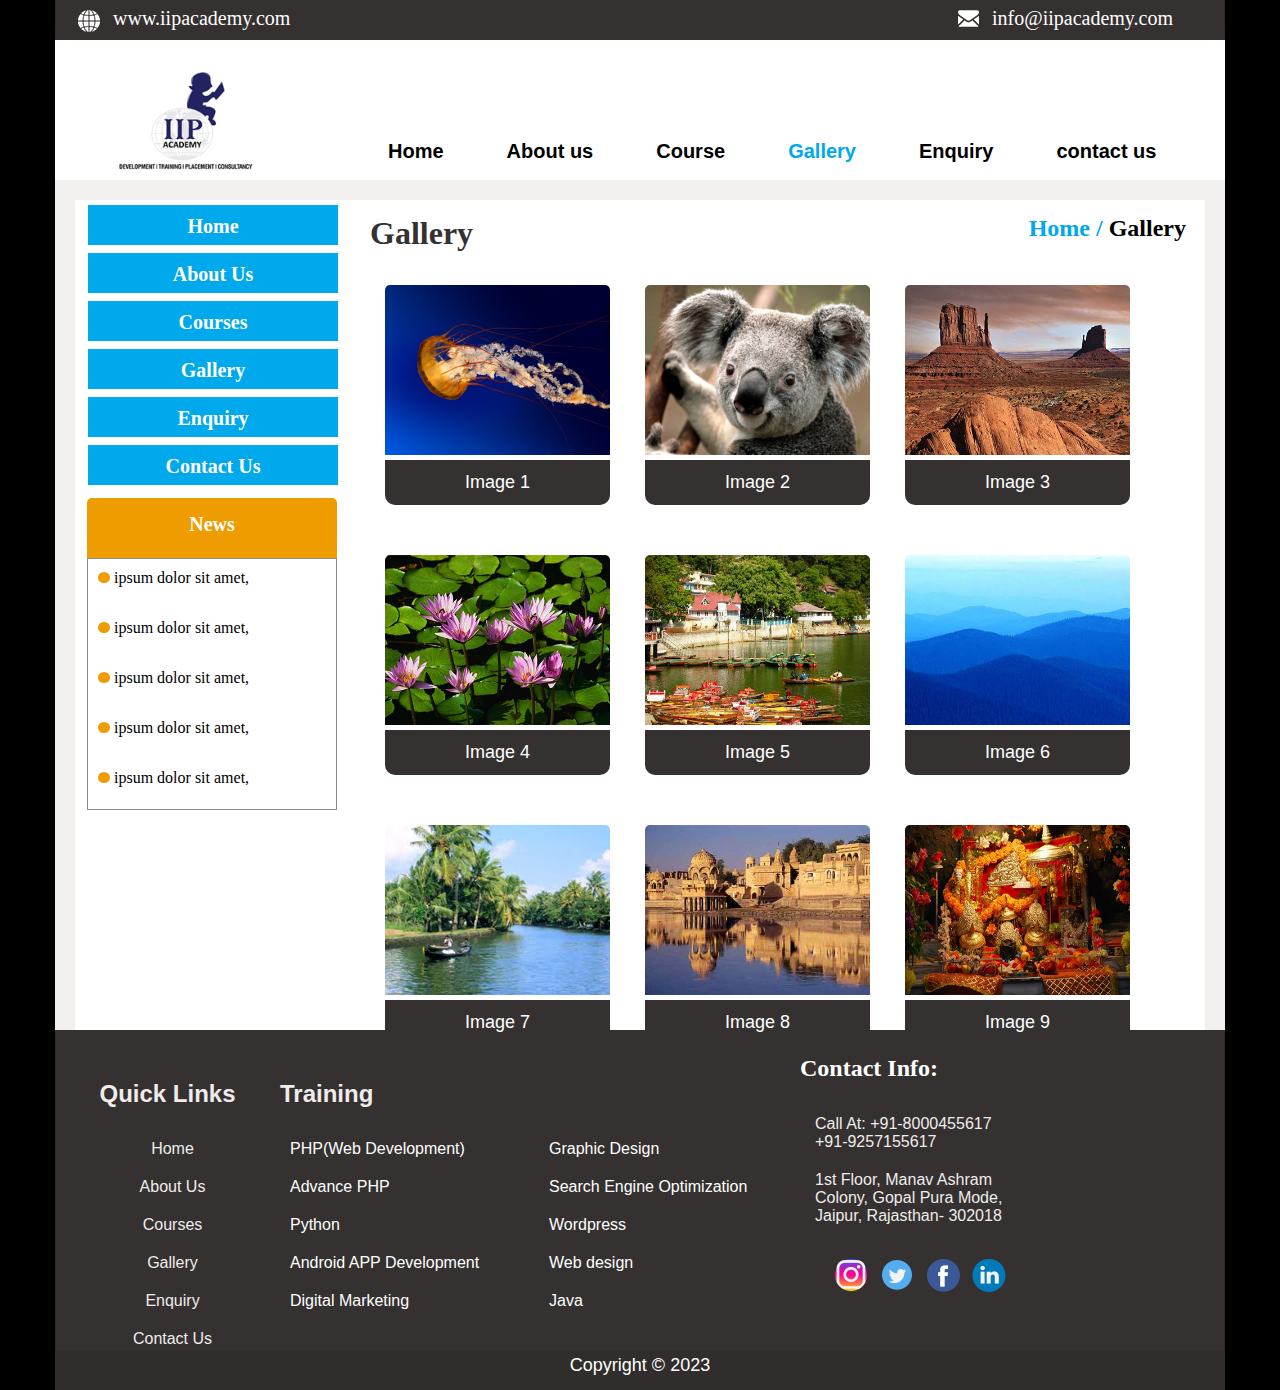
<file: gallery.html>
<html lang="en">
<head>
    <title>Gallery</title>
    <link rel="stylesheet" href="css/style.css">
</head>
<body>
    <div class="main5">
        <div class="first-row">
            <div class="top-left">
                <img src="images/web.png" class="img"  alt="">
                <div class="top-text"><a href="">www.iipacademy.com</a></div>
            </div>

            <div class="top-right">
                <img src="images/INFO.png" class="img1" alt="">
                <div class="top-text1"><a href="">info@iipacademy.com</a></div>
            </div>
        </div>
        
        <div class="second-row">
            <div class="logo">
                <img src="images/logo.png" height="100%" alt="">
            </div>
            <div class="manu-bar">
                <div class="home">
                   <a href="index.html">Home</a>
                </div>
                <div class="home">
                    <a href="about.html">About us</a>
                </div>
                <div class="home">
                    <a href="course.html">Course</a>
                </div>
                <div class="home">
                    <a href="gallery.html" style="color: #00a8ec;">Gallery</a>
                </div>
                <div class="home">
                    <a href="enquiry.html">Enquiry</a>
                </div>
                <div class="home">
                    <a href="contact.html">contact us</a>
                </div>
            </div>
        </div>
        <div class="row3">
            <div class="row3c1">
                <div class="coloum1"><a href="index.html">Home</a></div>
                <div class="coloum2"><a href="about.html">About Us</a></div>
                <div class="coloum3"><a href="course.html">Courses</a></div>
                <div class="coloum4"><a href="">Gallery</a></div>
                <div class="coloum5"><a href="">Enquiry</a></div>
                <div class="coloum6"><a href="">Contact Us</a></div>
                 <div class="row3coloum">
              <div class="middle-left">News</div>
                  <div class="new-list">
                       <div class="list-li"><img src="images/dot.jpg" alt=""> ipsum dolor sit amet,</div>
                        <div class="list-li"><img src="images/dot.jpg" alt=""> ipsum dolor sit amet,</div>
                        <div class="list-li"><img src="images/dot.jpg" alt=""> ipsum dolor sit amet,</div>
                          <div class="list-li"><img src="images/dot.jpg" alt=""> ipsum dolor sit amet,</div>
                      <div class="list-li"><img src="images/dot.jpg" alt=""> ipsum dolor sit amet,</div>
                     </div>
              </div>
            </div>
            <div class="gall-box">
                <div class="gall-text">
                    <h1 class="gall-h1">Gallery</h1>
                    <h2 class="gall-h2"><span style="color: #00a8ec;"><a href="index.html">Home /</a></span> Gallery</h2>
                </div>
                <div class="gallery-img">
                    <div class="gall-img1">
                        <img src="gallery_img/1.jpg" class="img-gallery">
                        <div class="gall-text1">Image 1</div>
                    </div>
                    <div class="gall-img1">
                        <img src="gallery_img/2.jpg" class="img-gallery">
                        <div class="gall-text1">Image 2</div>
                    </div>
                    <div class="gall-img1">
                        <img src="gallery_img/3.jpg" class="img-gallery">
                        <div class="gall-text1">Image 3</div>
                    </div>
                    <div class="gall-img1">
                        <img src="gallery_img/4.jpg" class="img-gallery">
                        <div class="gall-text1">Image 4</div>
                    </div>
                    <div class="gall-img1">
                        <img src="gallery_img/5.jpg" class="img-gallery">
                        <div class="gall-text1">Image 5</div>
                    </div>
                    <div class="gall-img1">
                        <img src="gallery_img/6.jpg" class="img-gallery">
                        <div class="gall-text1">Image 6</div>
                    </div>
                    <div class="gall-img1">
                        <img src="gallery_img/7.jpg" class="img-gallery">
                        <div class="gall-text1">Image 7</div>
                    </div>
                    <div class="gall-img1">
                        <img src="gallery_img/8.jpg" class="img-gallery">
                        <div class="gall-text1">Image 8</div>
                    </div>
                    <div class="gall-img1">
                        <img src="gallery_img/9.jpg" class="img-gallery">
                        <div class="gall-text1">Image 9</div>
                    </div>

                </div>
            </div>
 
        </div>
        
        <div class="row6">
            <div class="r6colouml">
                <div class="R6-text">
                <h2 class="text-h2">Quick Links</h2>
                <div class="text-color">Home</div>
                <div class="text-color">About Us</div>
                <div class="text-color">Courses</div>
                <div class="text-color">Gallery</div>
                <div class="text-color">Enquiry</div>
                <div class="text-color">Contact Us</div>
            </div>
            <div class="train-text">
                <h2 class="train-h2">Training</h2>
                <div class="train-colom">
                    <div class="text-train">PHP(Web Development)</div>
                    <div class="text-train">Advance PHP</div>
                    <div class="text-train">Python</div>
                    <div class="text-train">Android APP Development</div>
                    <div class="text-train">Digital Marketing</div>
                </div>
                <div class="train-text2">
                    <div class="text-color1">Graphic Design</div>
                    <div class="text-color1">Search Engine Optimization</div>
                    <div class="text-color1">Wordpress</div>
                    <div class="text-color1">Web design</div>
                    <div class="text-color1">Java</div>
                </div>
            </div>
            <div class="text-contact">
                <h2 class="contact-h2">Contact Info:</h2>
                <div class="cont-text">
                    <div class="cont-text1">Call At: +91-8000455617<br> +91-9257155617</div>
                    <div class="cont-text2">1st Floor, Manav Ashram Colony, Gopal Pura Mode, Jaipur, Rajasthan- 302018</div>
                    <div class="cont-img">
                        <div class="img_cont">
                            <a href="https://www.instagram.com/wscubetechindia" target="_blank">
                                <img src="images/instagram.png" alt="">
                            </a>
                        </div>
                         <div class="img_cont">
                            <a href="https://twitter.com/wscube" target="_blank">
                                <img src="images/twitter.png" alt="">
                            </a>
                        </div>
                         <div class="img_cont">
                            <a href="https://www.facebook.com/wscubetech.india" target="_blank">
                                <img src="images/facebook.png" alt="">
                            </a>
                        </div>
                         <div class="img_cont">
                            <a href="https://www.linkedin.com/company/wscube-tech" target="_blank">
                                <img src="images/linked-in.png" alt="">
                            </a>
                        </div>
                    </div>
                </div>
            </div>
            
            


        </div>
        <div class="row7">Copyright © 2023</div>

    </div>
    
</body>
</html>
</file>
<file: css/style.css>
*{
    margin: 0px;
    padding: 0px;
}
 a{
    color: inherit;
    text-decoration: none;
}
body{
    background-color: black;
}
.main{
    width: 1170px;
    height: 1720px;
    background-color: white;
    margin: auto;
}
.first-row{
    width: 1170px;
    height: 40px;
    background-color: #343130;
}
.top-left{
    height: 40px;
    width: 500px;
    float: left;
    /* border: 1px solid red; */
    float: left;
    color: white;;
 }
 .top-right{
    height:31px ;
    width: 267px;
    float: right;
    /* border: 1px solid red; */
    float: right;
 }
 .img{
    float: left;
    margin: 10px 13px 0px 23px;
 }
 .top-text{
    float: left;
    margin-top: 7px;
    font-size: 20px;
    font-family: Verdana ;
 }
 .img1{
    float: left;
    margin: 10px 13px 0px 0px;
 }
 .top-text1{
    /* float: right; */
    margin:7px 10px 0px 0px ;
    font-size: 20px;
    font-family: Verdana;
    color: white;
 }
 .second-row{
   height:140 ;
   width: 1170;
   /* background-color: aqua; */
   /* border: solid 1px/ red; */
 }
 .logo{
   width: 165px;
   height: 125px;
   /* border: solid green 1px;  */
   margin: 10px 0px 0px 50px;
   float: left;
 }
 .manu-bar{
   width: 900px;
   height: 140px;
   /* border: 1px solid red; */
   float: right;
 }
 
 .manu-bar :hover{
   color:#00a8ed ;
   text-decoration: underline;
 }
 .home{
   float: left;
   /* border: 1px solid green; */
   margin-left:63px;
   margin-top:100px;
   font-weight: bold;
   font-size: 20px;
   font-family: arial;
   color: black;
 }
 .row3{
   width: 1130px;
   height: 830px;
   border: 20px solid  #f1f0ef ;
   background-color: white;
   border-bottom:none ;
 }
 .row3c1{
   width: 260px;
   height: 735px;
   /* border: 1px solid rebeccapurple; */
   float: left;
 }
 .coloum1{
   width: 250px;
   height: 30px;
   background-color: #00a8ec;
   border: solid 3px white;
   font-size: 20px;
   font-weight: bold;
   text-align: center;
   margin: 2px 0px 0px 10px;
   color: white;
   padding-top: 10px;
}
.coloum2{
   width: 250px;
   height: 30px;
   background-color: #00a8ec;
   border: solid 3px white;
   font-size: 20px;
   font-weight: bold;
   text-align: center;
   margin: 2px 0px 0px 10px;
   color: white;
   padding-top: 10px;
}
.coloum3{
   width: 250px;
   height: 30px;
   background-color: #00a8ec;
   border: solid 3px white;
   font-size: 20px;
   font-weight: bold;
   text-align: center;
   margin: 2px 0px 0px 10px;
   color: white;
   padding-top: 10px;
}
.coloum4{
   width: 250px;
   height: 30px;
   background-color: #00a8ec;
   border: solid 3px white;
   font-size: 20px;
   font-weight: bold;
   text-align: center;
   margin: 2px 0px 0px 10px;
   color: white;
   padding-top: 10px;
}
.coloum5{
   width: 250px;
   height: 30px;
   background-color: #00a8ec;
   border: solid 3px white;
   font-size: 20px;
   font-weight: bold;
   text-align: center;
   margin: 2px 0px 0px 10px;
   color: white;
   padding-top: 10px;
}
.coloum6{
   width: 250px;
   height: 30px;
   background-color: #00a8ec;
   border: solid 3px white;
   font-size: 20px;
   font-weight: bold;
   text-align: center;
   margin: 2px 0px 0px 10px;
   color: white;
   padding-top: 10px;
}
.row3coloum{
   width: 250px;
   height: 360px;
   margin-left: 12px;
   margin-top: 10px;
   background-color: white;
}
.middle-left{
   width: 100%;
   height: 45px;
   color: white;
   font-size: 20px;
   text-align: center;
   padding-top: 15px;
   font-weight: bold;
   background-color: #ef9c00;
   font-family: Verdana;
   border-radius: 5px  5px 0px 0px ;
}
.new-list{
   border: 1px #908c89 solid ;
   /* border-top: none; */
}
.list-li{
   width: 100%;
   height: 40px;
   margin-left: 10px;
   margin-top: 10px;
   font-family: Verdana;
}
.list-li img{
   border-radius: 50%;
}

.list-right{
   float: right;
   height: 750px;
   width: 850px;
   /* border: 1px solid red; */
}
.images{
   width:830px;
   height: 440px;
   padding-bottom: 15px;
   background-color: #f1f0ef;
}
.course{
   width: 99%;
   height: 270px;
   padding: 0px 10px 10px 0px;
   background-color: white;
}
.course-text{
   width: 170px;
   height: 50px;
   font-weight: bold;
   text-align: center;
   font-size: 30px;
   color: #00a8ec;
   margin-top: -5px;
   font-family: Verdana;
   background-color: #f1f0ef;
}
.course-box{
   margin-left: 10px;
}
.box-left{
   float: left;
   width: 390;
   height: 238;
}
.php{
   margin: 30px 0px 30px 0px;
}
.course img{ 
   border-radius: 50%;
}
.php img{
   padding-top: 4px 0px 0px 3px;
}

.php-img{
   width: 32px;
   height: 31px;
   float: left;
   margin-right: 20px;
   background-color: #e6611c;
}
.php-h3{
   margin-top: 8px;
   margin-left: 10px;
   color: #e6611c;
   font-weight: normal;
   font-family: Verdana;
}
.adv-php{
   margin: 30px 0px 30px 0px;
}
.adv-img{
     width: 34px;
   height: 34px;
   float: left;
   margin-right: 20px;
   background-color:#5e5da4;
}
.adv-h3{
   margin-top: 8px;
   margin-left: 10px;
   color: #7bb1e0;
   font-weight: normal;
   font-family: Verdana;
}
.py{
   margin: 30px 0px 30px 0px;
}
.py-img{
   width: 34px;
   height: 34px;
   float: left;
   margin-right: 20px;
   background-color:#7bb1e0;
}
.py-h3{
   margin-top: 8px;
   margin-left: 10px;
   color: #7bb1e0;
   font-weight: normal;
   font-family: Verdana;
}
.android{
   margin: 30px 0px 30px 0px;
}
.android-img{
   width: 34px;
   height: 34px;
   float: left;
   margin-right: 20px;
   background-color:#89c222;
}
.android-h3{
   margin-top: 8px;
   margin-left: 10px;
   color: #89c222;
   font-weight: normal;
   font-family: Verdana;
}
.box-right{
   float:right ;
   width: 415px;
   height: 238px;
}
.icon-digi{
    margin: 30px 0px 30px 0px;
}
.digi-img{
   background-color: #5e5da4;
   width: 33px;
   height: 34px;
   float: left;
   margin-right: 20px;
}
.digi-h3{
   color: #5e5da4;
   margin-top: 8px;
   margin-left: 10px;
   font-family: Verdana;
   font-weight: normal;
}
.icon-graphics{
   margin: 30px 0px 30px 0px;
}
.grap-img{
   background-color: #d60726;
   width: 33px;
   height: 34px;
   float: left;
   margin-right: 20px;
}
.grap-h3{
   color: #d60726;
   margin-top: 8px;
   margin-left: 10px;
   font-family: Verdana;
   font-weight: normal;
}
.seo-box{
   margin: 30px 0px 30px 0px;
}
.seo-img{
   background-color: #308a7c;
   width: 33px;
   height: 34px;
   float: left;
   margin-right: 20px;
}
.seo-h3{
   color: #308a7c;
   margin-top: 8px;
   margin-left: 10px;
   font-family: Verdana;
   font-weight: normal;
}
.Wordpress{
   margin: 30px 0px 30px 0px ;
}
.Wordpress-img{
   background-color: #e6611c;
   width: 33px;
   height: 34px;
   float: left;
   margin-right: 20px;
}
.Wordpress-h3{
   color: #e6611c;
   margin-top: 8px;
   margin-left: 10px;
   font-family: Verdana;
   font-weight: normal;
}
.heading{
   padding: 20px 0px 15px 0px;
   text-align: center;
   font-family:Verdana;
   color: #00a8ec;
   font-weight: bold;
   background-color: #f1f0ef;
   font-size: 30px;
}
.container{
   height: 220px;
   width: 1110;
   margin: 0px 30px 20px 30px;
   background-color: white;
}
.how-img-box1{
   width: 270px;
   height: 220px;
   float: left;
   color:white;
}
.row5{
   height: 220px;
   width: 1110px;
   background-color: white;
   margin: 0px 30px 20px 30px;
}
.box1{
   height: 220px;
   width: 270px;
   float: left;
}
.images1{
   width: 270px;
   height: 220px;
   background: url("../images/how/HOW-WE-WORK1.png");
   background-repeat: no-repeat;
   background-size: 168px 150px;
   background-position: center bottom;
}
.text-img{
   width: 100%;
   height: 150px;
   background-color: rgb(188, 72, 109,0.8);
   padding-top: 70px;
   color: white;
   text-align: center;
   font-size: 25px;
   font-weight: bold;
   font-family: Arial;
}
.box2{
   width: 270px;
   height: 220px;
   float: left;
   margin-left: 10px;
}
.images2{
   width: 270px;
   height: 220px;
   background: url("../images/how/HOW-WE-WORK2.png");
   background-repeat: no-repeat;
   background-size: 168px 150px;
   background-position: center bottom;
}
.text-img1{
   width: 270px;
   height: 150px;
   background-color: rgba(233, 79, 113, 0.8);
   padding-top: 70px;
   text-align: center;
   font-size: 25px;
   font-weight: bold;
   font-family: Arial;
   color: white;
}
.box3{
   width: 270px;
   height: 220px;
   float: left;
}
.images3{
   width: 270px;
   height: 220px;
   background: url("../images/how/HOW-WE-WORK3.png");
   background-repeat: no-repeat;
   background-size: 168px 150px;
   background-position: center bottom;
   padding-left:10px ;
}
.text-img2{
   width: 270px;
   height: 150px;
   background-color: rgba(237, 136, 56, 0.8);
   padding-top: 70px;
   text-align: center;
   font-size: 25px;
   font-weight: bold;
   font-family: Arial;
   color: white;
}
.box4{
   width: 270px;
   height: 220px;
   float: right;
}
.images4{
   width: 270px;
   height: 220px;
   background: url("../images/how/HOW-WE-WORK4.png");
   background-repeat: no-repeat;
   background-size: 168px 150px;
   background-position: center bottom;
   padding-left:10px ;
}
.text-img3{
   width: 270px;
   height: 150px;
   background-color: rgba(244,183,65,0.8);
   padding-top: 70px;
   text-align: center;
   font-size: 25px;
   font-weight: bold;
   font-family: Verdana;
   color: white;
}
.row6{
   width: 1170px;
   height: 360px;
}
.r6colouml{
   height: 295px;
   width: 1170px;
   padding-top: 25px;
   background-color: #343130;
}
.R6-text{
   width: 225px;
   height: 270px;
   padding-top: 25px;
   float: left;
   text-align: center;
}
.text-h2{
   width: 225px;
   height: 40px;
   font-family: Arial;
   color: #efeceb;
}
.text-color{
   margin-top: 20px;
   list-style: none;
   color: #efeceb;
   margin-left: 10px;
   font-family: Arial;
   text-align: center;
}
.train-text{
   width: 520px;
   height: 270px;
   float: left;
   padding-top: 25px;
}
.train-h2{
   width: 520px;
   height: 40px;
   color: #efeceb;
   font-family: arial;
}
.train-colom{
   width: 249px;
   height: 230px;
   margin-left: 10px;
   float: left;
}
.text-train{
   width: 225px;
   height: 18px;
   margin-top: 20px;
   color: white;
   float: left;
   font-family: arial;
   list-style: none;
}
.train-text2{
   width: 249px;
   height: 230px;
   margin-left: 10px;
   float: left;
}
.text-color1{
   width: 225px;
   height: 18px;
   margin-top: 20px;
   color: white;
   float: left;
   font-family: Arial;
   list-style: none;
}
.text-contact{
   width: 350px;
   height: 295px;
   float: left;
}
.contact-h2{
   width: 320px;
   height: 40px;
   font-family: Verdana;
   height: 40px;
   color: #ffffff;
}
.cont-text{
   width: 305px;
   height: 128px;
   margin-left: 15px;
}
.cont-text1{
   width: 200px;
   height: 36px;
   color: #efeceb;
   margin-top: 20px;
   font-family: arial;
   list-style: none;
}
.cont-text2{
   width: 200px;
   height: 72px;
   color: #efeceb;
   margin-top: 20px;
   font-family: arial;
   list-style: none;
}
.cont-img{
   margin-top: 15px;
   margin-left: 15px;
   width: 305px;
}
.img_cont{
   margin: 4px;
   display: inline;
}
.row7{
   width: 1170px;
   height: 35px;
   background-color: #302d2c;
   color: white;
   font-family: Arial;
   font-size: 18px;
   padding-top: 5px;
   text-align: center;
}
.right-row3{
   width: 850px;
   height: 750px;
   float: right;
}
.row3-page{
   width: 96%;
   height: 30px;
   padding: 15px;
   margin-bottom: 15px;
   background-color: white;
}
.row3_text{
   width: 300px;
   height: 30px;
   float: left;
   color: #302d2c;
}
.row3_text2{
   float: right;
   height: 30px;
   color: #343130;
}
.about-p{
   width: 850px;
   height: 536px;
}
.p-about1{
   margin: 22px;
   font-size: 18px;
   }
   .main1{
      width: 1170px;
      height: 1295px;
      margin: auto;
      background-color: white;
   }
   .main2{
      width: 1170px;
      height: 1395px;
      margin: auto;
      background-color: white;
   }
   .course_box{
      width: 850px;
      /* height: 835px; */
      float: right;
   }
   .right-box{
      width: 96%;
      height: 30px;
      background-color: white;
      margin-bottom: 15px;
      padding: 15px;
   }
   .cour-h{
      width: 300px;
      height: 30px;
      float: left;
      color: #343130;
   }
.cour-h2{
   float: right;
   height: 30px;
   color: #343130;
}
.cour-img{
   padding: 10px 30px 0px 30px;
}
.row1{
   width: 800px;
   height: 250px;
}
.img-course1{
   width: 210px;
   height: 230px;
   float: left;
   margin-left: 30px;
   /* border: 1px solid #e6611c ; */
}
.course-1-img{
   width: 210px;
   height: 140px;
   padding-top: 20px;
   background-color: #e6611c;
   border-radius: 10px 10px 0px 0px ;
}
.course-img{
   width: 87px;
   height: 80px;
   border: 10px solid white;
   margin: auto;
   padding-left: 20px;
   padding-top: 20px;
}
.course-text1{
   width: 208px;
   height: 50px;
   padding: 5px 0px 5px 0px;
   background-color: white;
   color: #e6611c;
   font-size: 22px;
   text-align: center;
   border: 1px solid #e6611c;
}
.img-course2{
   width: 210px;
   height: 230px;
   float: left;
   margin-left: 60px;
}
.course-2-img{
   width: 210px;
   height: 140px;
   background-color: #7bb1e0;
   padding-top: 20px;
   border-radius: 10px 10px 0px 0px ;
}
.course-img2{
   width: 87px;
   height: 80px;
   border: 10px solid white;
   margin: auto;
   padding-left: 15px;
   padding-top: 20px;
}
.course-text2{
   width: 208px;
   height: 40px;
   padding: 15px 0px 5px 0px;
   background-color: white;
   color: #7bb1e0;
   font-size: 22px;
   text-align: center;
   border: 1px solid #7bb1e0;
}
.course3{
   width: 210px;
   height: 230px;
   float: left;
   margin-left: 60px;
}
.course3-img{
   width: 210px;
   height: 140px;
   background-color: #5e5da4;
   padding-top: 20px;
   border-radius: 10px 10px 0px 0px ;
}
.course-img3{
   width: 87px;
   height: 80px;
   border: 10px solid white;
   margin: auto;
   padding-left: 15px;
   padding-top: 20px;
}
.course-text3{
   width: 208px;
   height: 40px;
   padding: 15px 0px 5px 0px;
   background-color: white;
   color: #5e5da4;
   font-size: 22px;
   text-align: center;
   border: 1px solid #5e5da4;
}
.course4{
   width: 210px;
   height: 230px;
   float: left;
   margin-left: 30px;
   /* margin-top: 20px; */
}
.course4-img{
   width: 210px;
   height: 140px;
   background-color:#308a7c;
   padding-top: 20px;
   border-radius: 10px 10px 0px 0px ;
}
.course-img4{
   width: 87px;
   height: 80px;
   border: 10px solid white;
   margin: auto;
   padding-left: 15px;
   padding-top: 20px;
}
.course-text4{
   width: 208px;
   height: 50px;
   padding: 5px 0px 5px 0px;
   background-color: white;
   color: #308a7c;
   font-size: 22px;
   text-align: center;
   border: 1px solid #308a7c;
}
.course5{
   width: 210px;
   height: 230px;
   float: left;
   margin-left: 60px;
   /* margin-top: 20px; */
}
.course5-img{
   width: 210px;
   height: 140px;
   background-color: #89c222;
   padding-top: 20px;
   border-radius: 10px 10px 0px 0px ;
}
.course-img5{
   width: 87px;
   height: 80px;
   border: 10px solid white;
   margin: auto;
   padding-left: 15px;
   padding-top: 20px;
}
.course-text5{
   width: 208px;
   height: 50px;
   padding: 5px 0px 5px 0px;
   background-color: white;
   color: #89c222;
   font-size: 22px;
   text-align: center;
   border: 1px solid #89c222;
}
.course6{
   width: 210px;
   height: 230px;
   float: left;
   margin-left: 60px;
   /* margin-top: 20px; */
}
.course6-img{
   width: 210px;
   height: 140px;
   background-color: #d60726;
   padding-top: 20px;
   border-radius: 10px 10px 0px 0px ;
}
.course-img6{
   width: 87px;
   height: 80px;
   border: 10px solid white;
   margin: auto;
   padding-left: 15px;
   padding-top: 20px;
}
.course-text6{
   width: 208px;
   height: 50px;
   padding: 4px 0px 5px 0px;
   background-color: white;
   color: #d60726;
   font-size: 24px;
   text-align: center;
   border: 1px solid #d60726;
}
.course7{
   width: 210px;
   height: 230px;
   margin-left: 30px;
   float: left;
}
.course7-img{
   width: 210px;
   height: 140px;
   background-color:  #5e5da4;
   padding-top: 20px;
   border-radius: 10px 10px 0px 0px ;
}
.course-img7{
   width: 87px;
   height: 80px;
   border: 10px solid white;
   margin: auto;
   padding-left: 15px;
   padding-top: 20px;
}
.course-text7{
   width: 208px;
   height: 50px;
   padding: 10px 0px 5px 0px;
   background-color: white;
   color: #5e5da4;
   font-size: 23px;
   text-align: center;
   border: 1px solid #5e5da4;
}
.course8{
   width: 210px;
   height: 230px;
   float: left;
   margin-left: 60px;
}
.course8-img{
   width: 210px;
   height: 140px;
   background-color:  #e6611c;
   padding-top: 20px;
   border-radius: 10px 10px 0px 0px ;
}
.course-img8{
   width: 87px;
   height: 80px;
   border: 10px solid white;
   margin: auto;
   padding-left: 15px;
   padding-top: 20px;
}
.course-text8{
   width: 208px;
   height: 50px;
   padding: 13px 0px 5px 0px;
   background-color: white;
   color: #e6611c;
   font-size: 23px;
   text-align: center;
   border: 1px solid #e6611c;
}
.course9{
   width: 210px;
   height: 230px;
   float: left;
   margin-left: 60px;
}
.course9-img{
   width: 210px;
   height: 140px;
   background-color:  darkgreen;
   padding-top: 20px ;
   border-radius: 10px 10px 0px 0px ;
}
.course-img9{
   width: 87px;
   height: 80px;
   border: 10px solid white;
   margin: auto;
   padding-left: 15px;
   padding-top: 20px;
}
.course-text9{
   width: 208px;
   height: 50px;
   padding: 13px 0px 5px 0px;
   background-color: white;
   color: darkgreen;
   font-size: 24px;
   text-align: center;
   border: 1px solid darkgreen;
}
.main3{
   width: 1170px;
   height: 1375px;
   margin: auto;
   background-color: white;
}
.eq-box{
   width: 850px;
   height: 815px;
   float: right;
}
.enq-text{
   width: 96%;
   height: 30px;
   background-color: white;
   padding: 15px;
   margin-bottom: 15px;
}
.enq-h1{
   width: 300px;
   height: 30px;
   float: left;
   color: #343130;
}
.enq-h2{
   height: 30px;
   float: right;
   color: #343130;
}
.enq-fome{
   width: 850px;
   height: 625px;
}
.rowform{
   width: 500px;
   /* height: 16px; */
   margin: 30px 0px 20px 20px;
}
.formtext{
   width: 100px;
   font-family: Arial;
   font-size: 16px;
   font-weight: bold;
   float: left;
}
.finput{
   font-size: 12px;
   color: #5b5b5b;
}
.fname{
   float: left;
   width: 100px;
   font-size: 16px;
   font-weight: bold;
   font-family: Arial, Helvetica, sans-serif;
}
.inputbox{
   width: 200px;
   height: 30px;
   color: #5b5b5b;
   padding-left: 5px;
   font-family: Verdana;
}
.textarea{
   width: 286px;
   height: 100px;
   resize: none;
}
.btn{
   background-color: #09f;
   border: none;
   color: #FFF;
   padding: 10px 20px ;
   font-size: 14px;
   border-radius: 10px;
   cursor: pointer;
}
.main4{
   margin: auto;
   width: 1170px;
   background-color: white;
}
.con-box{
   float: right;
   width: 850px;
   height: 750px;
}
.con-text{
   width: 96%;
   height: 30px;
   background-color: white;
   padding: 15px;
   margin-bottom: 15px;
}
.con-h2{
   float: right;
   height: 30px;
   color: #343130;
}
.con-h1{
   width: 300px;
   height: 30px;
   float: left;
   color: #343130;
}
.contact-box{
   padding: 10px 30px 0px 30px;
   height: 750px;
   margin-bottom: 30px;
   width: 800px;
}
.con-row1{
   width: 750px;
   height: 250px;
   padding: 0px 25px 0px 25px;
}
.con-row1-left{
   width: 320px;
   height: 250px;
   float: left;
   text-align: center;
   color: #343130;
}
.con-img{
   width: 50px;
}
.con-p{
   margin-top: 10px;
   font-size: 17px;
}
.con-row1-right{
   width: 270px;
   height: 250px;
   float: right;
   text-align: center;
   color: #343130;
   margin-left: 100px;
}
.conp{
   margin-top: 10px;
   font-size: 17px;
}
.con-img1{
   width: 800px;
   margin-top: 20px;
}
.main5{
   width: 1170px;
   background-color: white;
   margin: auto;
}
.gall-text{
   width: 96%;
   height: 30px;
   background-color: white;
   padding: 15px;
   margin-bottom: 15px;
}
.gall-h1{
   width: 300px;
   height: 30px;
   float: left;
   color: #343130;
}
.gall-h2{
   float: right;
   height: 30px;
}
.gallery-img{
   padding: 10px 30px 0px 30px;
}
.gall-img1{
   width: 225px;
   height: 220px;
   margin: 0px 35px 50px 0px;
   float: left;
   border-radius: 5px;
}
.gall-text1{
   width: 225px;
   text-align: center;
   color: #ffffff;
   font-family: Arial;
   font-size: 18px;
   border-radius: 0px 0px 10px 10px;
   background-color: #343130;
   padding: 12px 0px 12px 0px;
}
.img-gallery{
   width: 225px;
   height: 170px;
   margin-bottom: 5px;
   border-radius: 5px 5px 0px 0px;
}
.gall-box{
   width: 850px;
   float: right;
   height: 850px;
}
</file>
